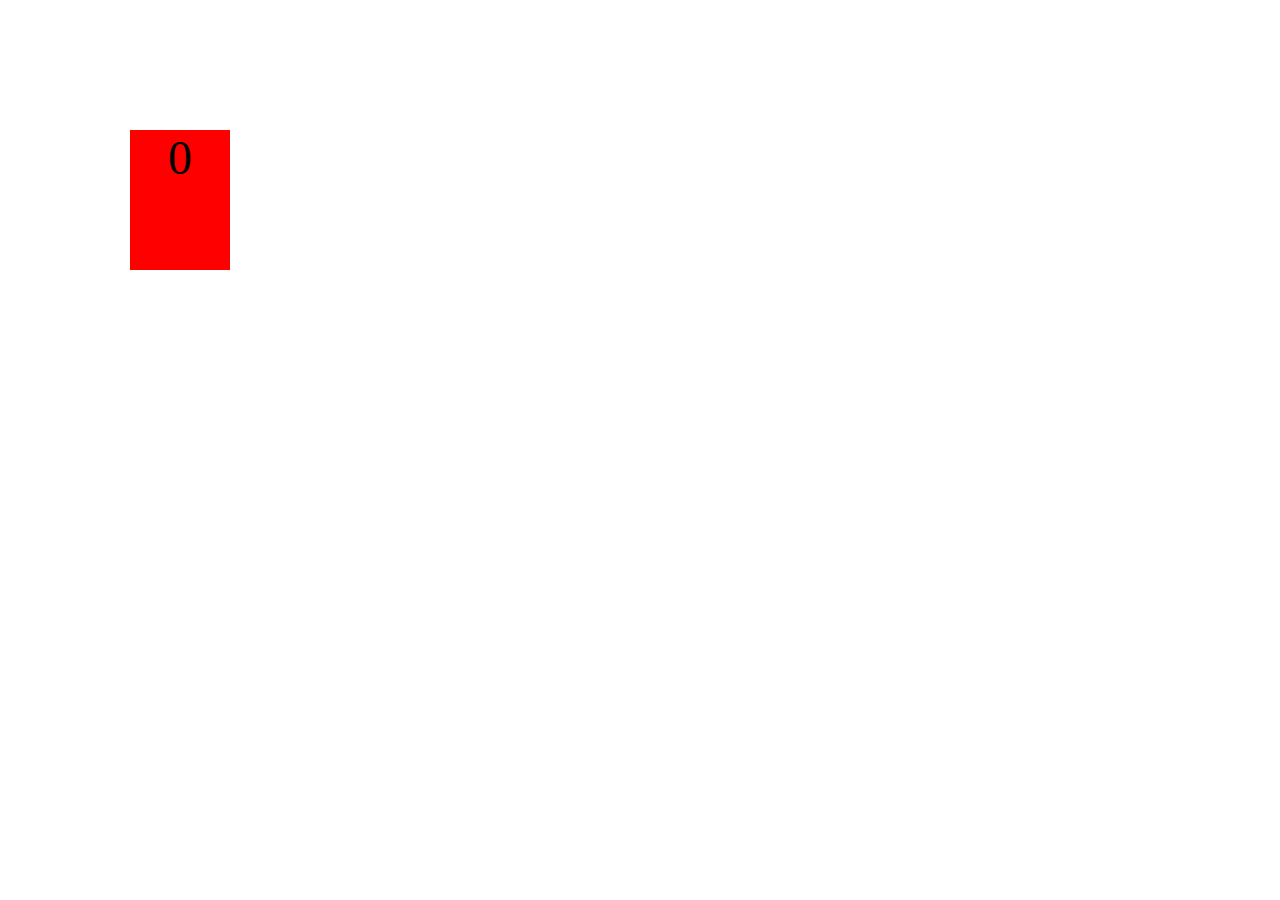
<file: projects/bouncing-box/index.html>
<!DOCTYPE html>
<html>
<head>
	<meta charset="utf-8">
	<title>Bouncing Box</title>
	<script src="jquery.min.js"></script>
	<link rel='stylesheet' type="text/css" href='index.css'></link>
	<!-- 	<script src="//cdnjs.cloudflare.com/ajax/libs/jquery/2.1.1/jquery.min.js"></script> -->

</head>
<body class="board">
	<!-- HTML for the box -->
	<div class="box">0</div>

	<script src='index.js'></script>
</body>
</html>
</file>
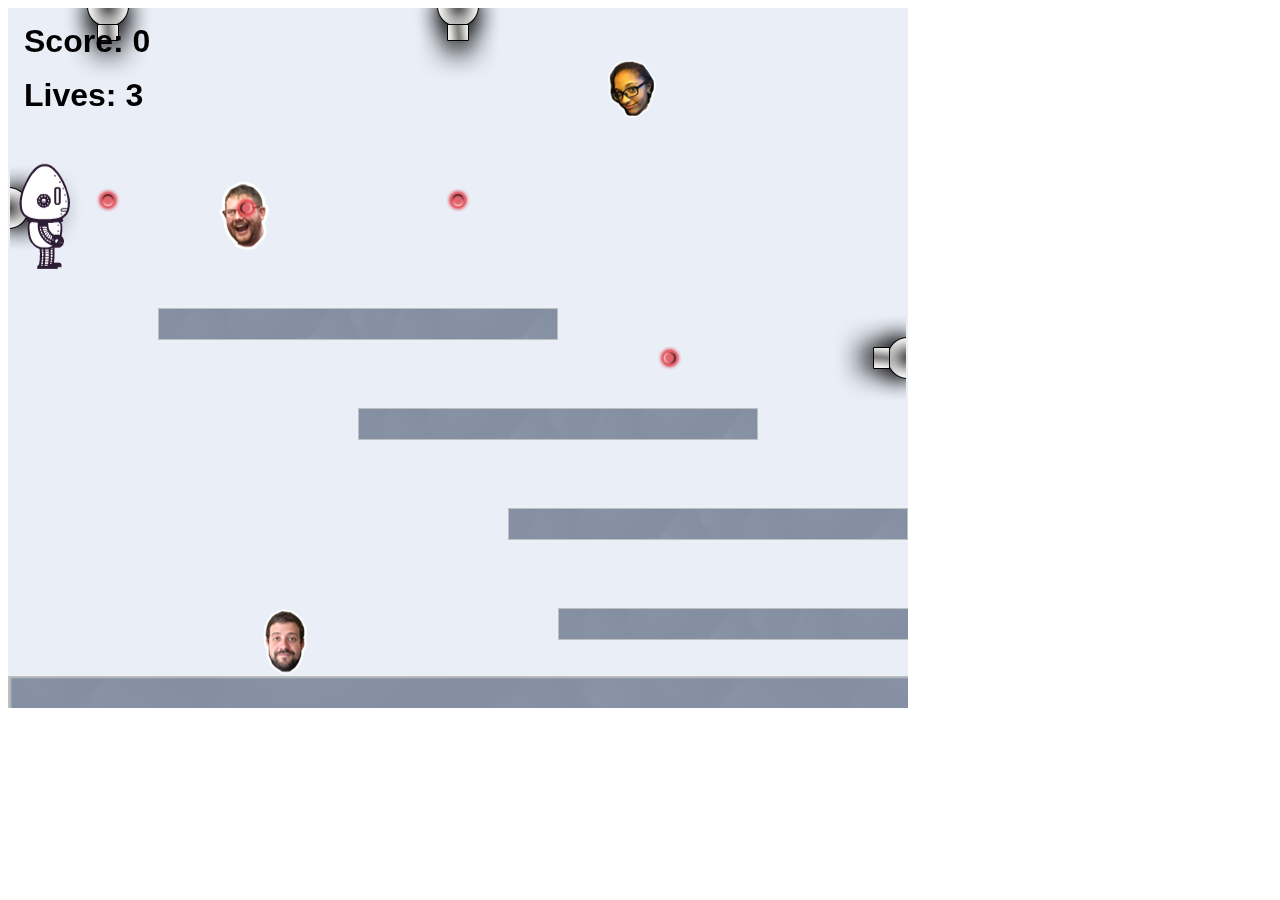
<file: projects/platformer/index.html>
<!DOCTYPE html>
<html>
    <head>
        <title>Platformer</title>
        <script src="lib/jquery.min.js"></script>
        <script src="lib/phaser.min.js"></script>
        <script src="js/factory/game.js"></script>
        <script src="js/factory/preload.js"></script>
        <script src="js/factory/platform.js"></script>
        <script src="js/factory/collectable.js"></script>
        <script src="js/factory/cannon.js"></script>
        <script src="js/factory/player.js"></script>
        <script src="js/controller/player-manager.js"></script>
        <script src="js/init/platform.js"></script>
        <script src="js/init/collectable.js"></script>
        <script src="js/init/cannon.js"></script>
        <script src="js/init/player.js"></script>
    </head>
    <body>
        <script src="js/index.js"></script>
    </body>
</html>
</file>
<file: projects/bouncing-box/index.css>
.box {
    width: 100px;
    height: 140px;
    background-color: red;
    font-size: 300%;
    text-align: center;
    display: block;
    position: absolute;
    top: 400px;
    left: 30px;  /* <--- Change me! */
}
</file>
